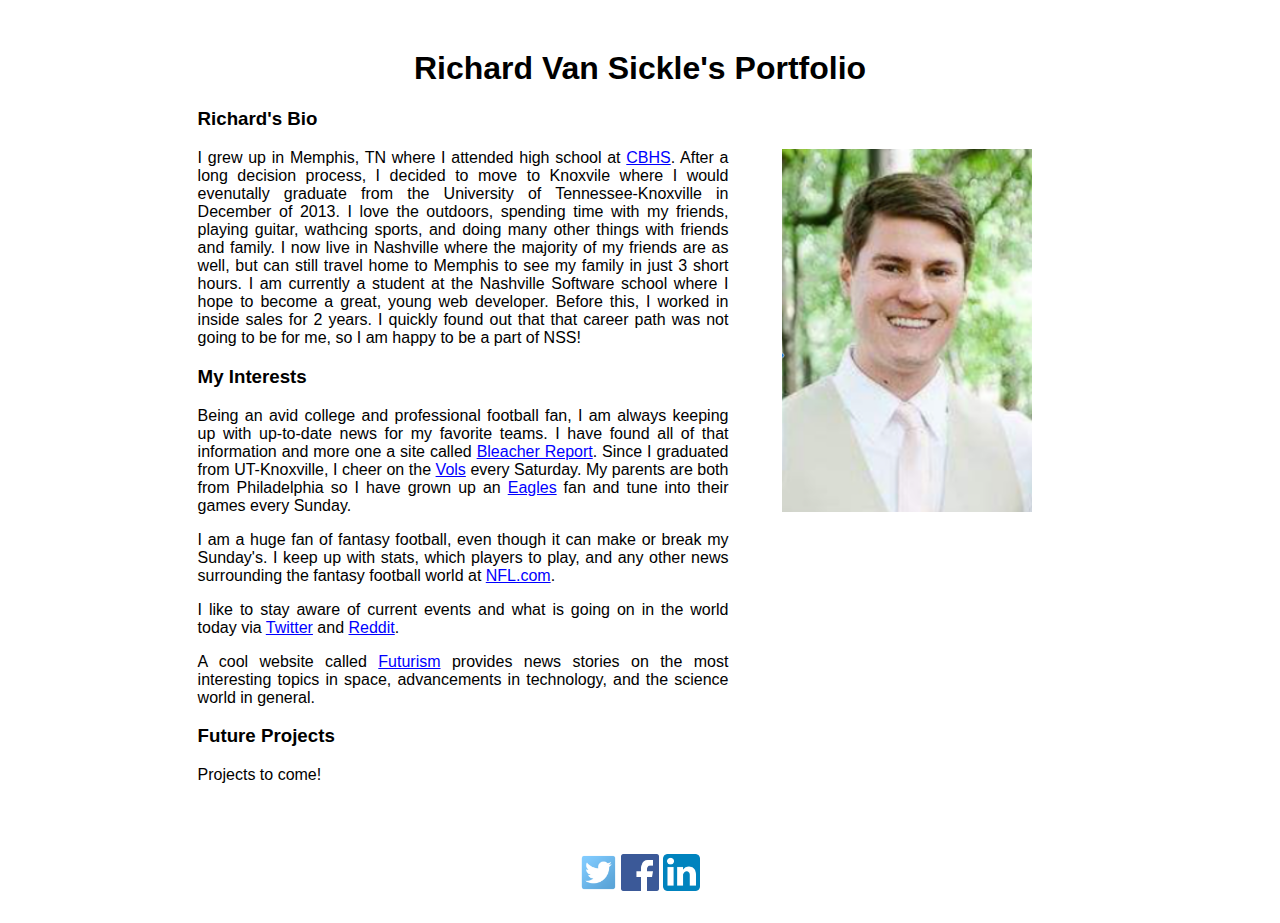
<file: index.html>
<!DOCTYPE html>
<html>
<head>
<link rel="stylesheet" type="text/css" href="css/quiz.css">
	<title>Richard Van Sickle's Portfolio</title>
</head>
<!-- <div id="back"> -->
<body>
<main>

	<h1>Richard Van Sickle's Portfolio</h1>

	<article>
		<h3>Richard's Bio</h3>
		<div id="container">
			<img src="images/ProfilePic.png" alt="Richard">
		</div>		
			<p>I grew up in Memphis, TN where I attended high school at <a href="www.cbhs.org">CBHS</a>. After a long decision process, I decided to move to Knoxvile where I would evenutally graduate from the University of Tennessee-Knoxville in December of 2013. I love the outdoors, spending time with my friends, playing guitar, wathcing sports, and doing many other things with friends and family. I now live in Nashville where the majority of my friends are as well, but can still travel home to Memphis to see my family in just 3 short hours. I am currently a student at the Nashville Software school where I hope to become a great, young web developer. Before this, I worked in inside sales for 2 years. I quickly found out that that career path was not going to be for me, so I am happy to be a part of NSS!</p>
	</article>
	
	<article>
		<h3>My Interests</h3>
		<p>Being an avid college and professional football fan, I am always keeping up with up-to-date news for my favorite teams. I have found all of that information and more one a site called <a href="http://bleacherreport.com">Bleacher Report</a>. Since I graduated from UT-Knoxville, I cheer on the <a href="http://bleacherreport.com/tennessee-volunteers-football">Vols</a> every Saturday. My parents are both from Philadelphia so I have grown up an <a href="http://bleacherreport.com/philadelphia-eagles">Eagles</a> fan and tune into their games every Sunday.</p>
		
		<p>I am a huge fan of fantasy football, even though it can make or break my Sunday's. I keep up with stats, which players to play, and any other news surrounding the fantasy football world at <a href="http://www.nfl.com/fantasyfootball">NFL.com</a>.</p>
		
		<p>I like to stay aware of current events and what is going on in the world today via <a href="https://twitter.com/?lang=en">Twitter</a> and <a href="https://www.reddit.com/">Reddit</a>.</p>
		
		<p>A cool website called <a href="http://futurism.com/">Futurism</a> provides news stories on the most interesting topics in space, advancements in technology, and the science world in general.</p>
		
	</article>
	
	<article>
		<h3>Future Projects</h3>
		<section>
		<p>Projects to come!</p>


		</section>



		<section>




		</section>
	</article>

</main>

	<footer>
		<a href="http://twitter.com/">
            <img src="images/Twitter-icon.png" alt="Twitter Icon" class="social-icon"></a>
         <a href="http://facebook.com/">
         	<img src="images/Facebook icon.png" alt="Facebook Icon" class="social-icon"></a> 
         <a href="http://linkedin.com/">
         	<img src="images/linkedin-512.png" alt="LinkIn Icon" class="social-icon"></a>
   
	</footer>


</body>
</div>
</html>
</file>
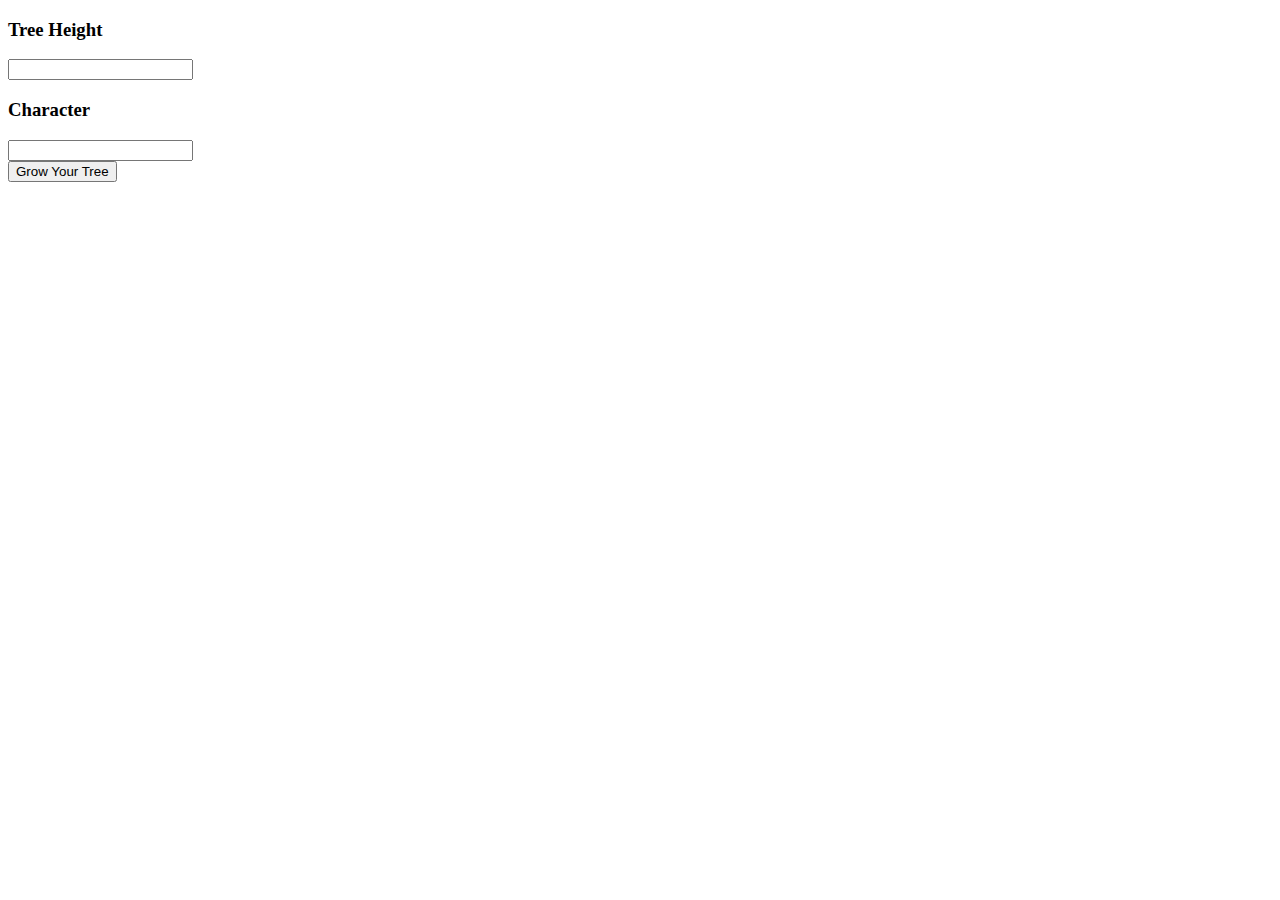
<file: javascript/index.html>
<!DOCTYPE html>
<html>
<head>
	<title>Grow Tree</title>
</head>
<body>

<!-- The value for the height of the tree should be from user input in a <input type=" -->

<h3>Tree Height</h3>
<form>
	<input type="text" id="height">
</form>

<h3>Character</h3>
<form>
	<input type="text" id="character">
</form>

<button type="button" id="growtree">Grow Your Tree</button>

<script type="text/javascript" src="quiz.js"></script>

</body>
</html>
</file>
<file: css/quiz.css>
body {
	font-family: 'Yanone Kaffeesatz', sans-serif;
}

h1 {
	text-align: center;
}

p {
	max-width: 60%;
	text-align: justify;
}


main {
	width: 70%;
	margin: 50px auto;
	clear: both;
}

#container {
	float: right;
	margin: 0 0 20px 20px;
	width: 300px;
}

#container img {
	max-width: 250px;

}


a {
  color: blue;
  background-color: transparent;
}

a:hover {
  color: black ;
  background-color: yellow ;
}


footer {
	font-size: 1em;
	text-align: center;
	padding-top: 50px;
	color: #ccc;
	padding: 20px 10px;
	background-color: white;
	clear: left;
}

img.social-icon {
    max-width: 3%;
}

/*#back {background-color: #6d695c;*/
/*background-image:
repeating-linear-gradient(120deg, rgba(255,255,255,.1), rgba(255,255,255,.1) 1px, transparent 1px, transparent 60px),
repeating-linear-gradient(60deg, rgba(255,255,255,.1), rgba(255,255,255,.1) 1px, transparent 1px, transparent 60px),
linear-gradient(60deg, rgba(0,0,0,.1) 25%, transparent 25%, transparent 75%, rgba(0,0,0,.1) 75%, rgba(0,0,0,.1)),
linear-gradient(120deg, rgba(0,0,0,.1) 25%, transparent 25%, transparent 75%, rgba(0,0,0,.1) 75%, rgba(0,0,0,.1));
background-size: 70px 120px;
}*/
</file>
